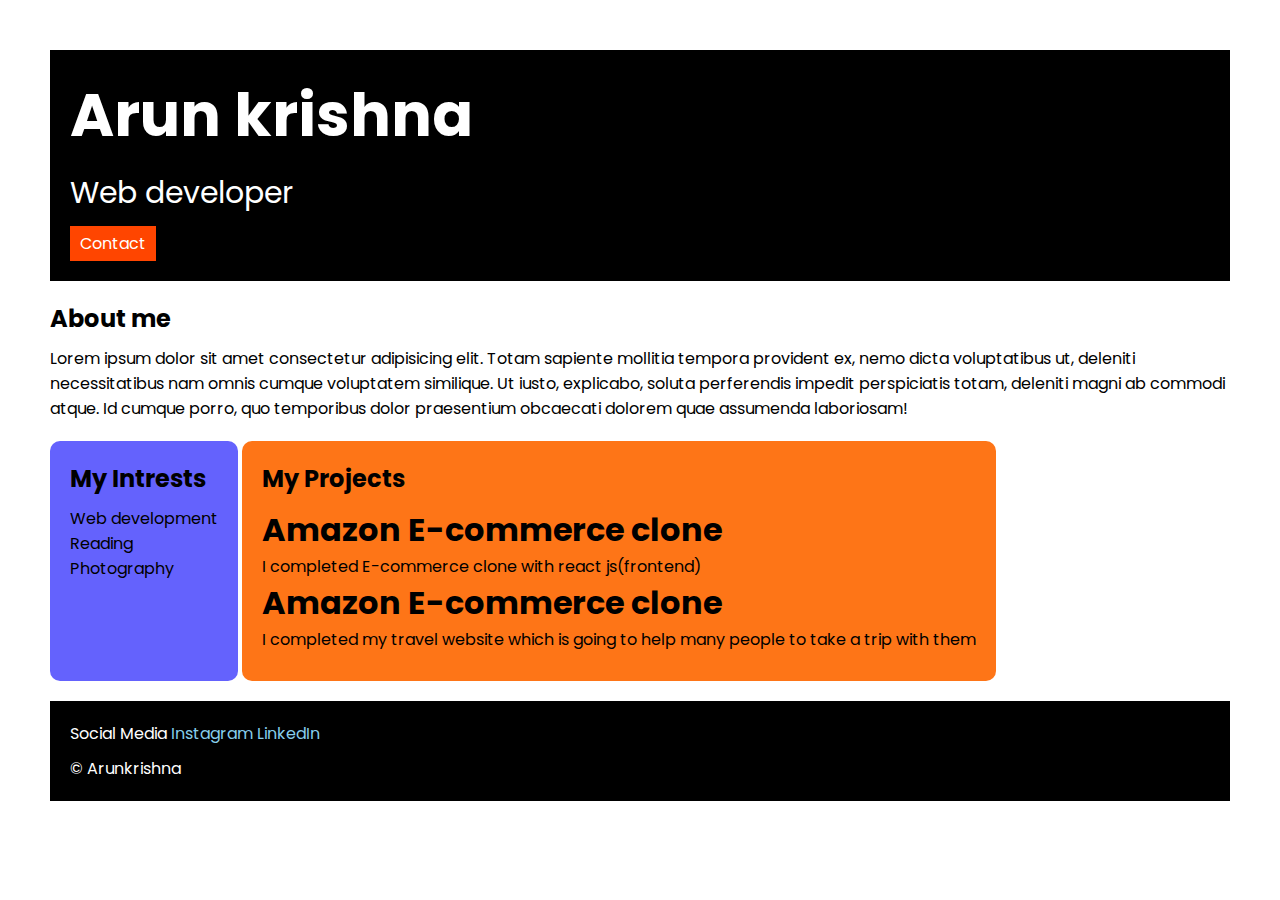
<file: index.html>
<!DOCTYPE html>
<html lang="en">

<head>
    <meta charset="UTF-8">
    <meta name="viewport" content="width=device-width, initial-scale=1.0">
    <title>Document</title>
    <link rel="stylesheet" href="style.css">
    <link rel="preconnect" href="https://fonts.googleapis.com">
    <link rel="preconnect" href="https://fonts.gstatic.com" crossorigin>
    <link
        href="https://fonts.googleapis.com/css2?family=Poppins:ital,wght@0,100;0,200;0,300;0,400;0,500;0,600;0,700;0,800;0,900;1,100;1,200;1,300;1,400;1,500;1,600;1,700;1,800;1,900&family=Roboto:ital,wght@0,100..900;1,100..900&display=swap"
        rel="stylesheet">
</head>

<body>

    <div class="container">



        <div class="section-one">

            <h1 class="section-one__name">Arun krishna</h1>
            <p class="section-one__role">Web developer</p>
            <a class="section-one__contact" href="contactform.html">Contact</a>


        </div>

        <div class="section-two">

            
        <h2 class="section-two__title">About me</h2>
        <p class="section-two__desc">Lorem ipsum dolor sit amet consectetur adipisicing elit. Totam sapiente mollitia tempora provident ex, nemo
            dicta
            voluptatibus ut, deleniti necessitatibus nam omnis cumque voluptatem similique. Ut iusto, explicabo, soluta
            perferendis impedit perspiciatis totam, deleniti magni ab commodi atque. Id cumque porro, quo temporibus
            dolor
            praesentium obcaecati dolorem quae assumenda laboriosam!</p>

        </div>


        <div class="section-three">

            <h2 class="section-three__title">My Intrests</h2>
            <ul class="section-three__desc">
                <li>Web development</li>
                <li>Reading</li>
                <li>Photography</li>
            </ul>

        </div>

        <div class="section-four">
        
        <h2 class="section-four__title">My Projects</h2>
        <ul class="section-four__desc">
            <li>
                <h1>Amazon E-commerce clone</h1>
                <p>I completed E-commerce clone with react js(frontend)</p>
            </li>

            <li>
                <h1>Amazon E-commerce clone</h1>
                <p>I completed my travel website which is going to help many people to take a trip with them</p>

            </li>
        </ul>


        </div>

        <div class="section-five">

            <p class="section-five__title">Social Media 
                <a href="www.instagram.com">Instagram</a>
                <a href="www.linkedin.com">LinkedIn</a></p>

            <p class="section-five__desc">&copy Arunkrishna</p>

        </div>



       

    </div>


</body>

</html>
</file>
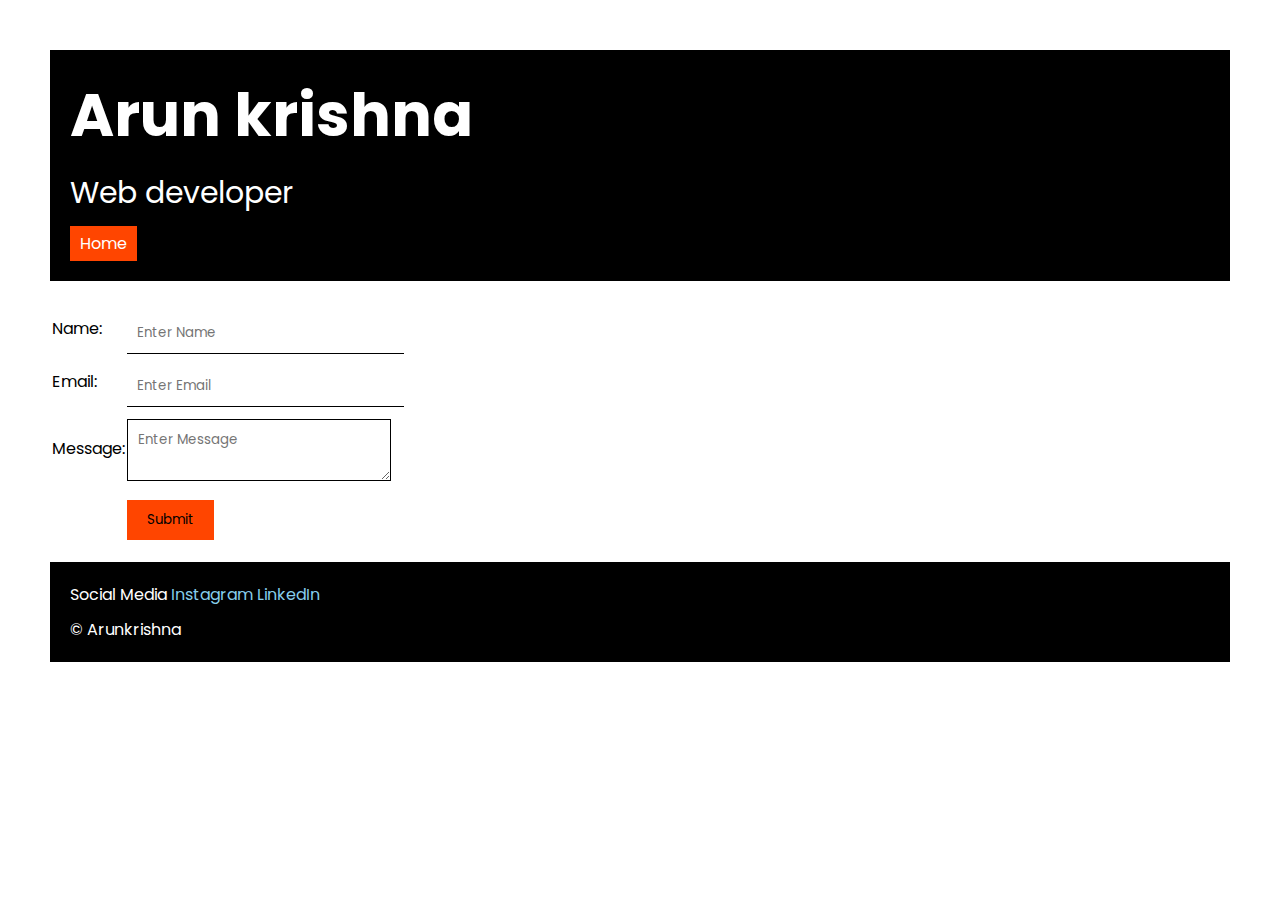
<file: contactform.html>
<!DOCTYPE html>
<html lang="en">

<head>
    <meta charset="UTF-8">
    <meta name="viewport" content="width=device-width, initial-scale=1.0">
    <title>contact</title>
    <link rel="stylesheet" href="style.css">
    <link rel="preconnect" href="https://fonts.googleapis.com">
    <link rel="preconnect" href="https://fonts.gstatic.com" crossorigin>
    <link
        href="https://fonts.googleapis.com/css2?family=Poppins:ital,wght@0,100;0,200;0,300;0,400;0,500;0,600;0,700;0,800;0,900;1,100;1,200;1,300;1,400;1,500;1,600;1,700;1,800;1,900&family=Roboto:ital,wght@0,100..900;1,100..900&display=swap"
        rel="stylesheet">
</head>

<body>

    <div class="container">

        <div class="section-one">

            <h1 class="section-one__name">Arun krishna</h1>
            <p class="section-one__role">Web developer</p>
            <a class="section-one__contact" href="index.html">Home</a>


        </div>

        <div class="contact-form">

            <form>
                <table>
                    <tr>
                        <td>Name:</td>
                        <td><input type="text" placeholder="Enter Name" class="contact-form__input"></td>
                    </tr>
                    <tr>
                        <td>Email:</td>
                        <td><input type="text" placeholder="Enter Email" class="contact-form__input"></td>
                    </tr>
                    <tr>
                        <td>Message:</td>
                        <td><textarea placeholder="Enter Message" class="contact-form__textarea"></textarea></td>
                    </tr>
        
                    <tr>
                        <td></td>
                        <td><input type="submit" class="contact-form__submit"></td>
                    </tr>
                </table>
        
        
            </form>

        </div>
    
   
    
        <div class="section-five">

            <p class="section-five__title">Social Media 
                <a href="www.instagram.com">Instagram</a>
                <a href="www.linkedin.com">LinkedIn</a></p>

            <p class="section-five__desc">&copy Arunkrishna</p>

        </div>

        
    </div>

  

</body>

</html>
</file>
<file: style.css>
*{

    padding: 0;
    margin: 0;
    font-family: "Poppins", sans-serif;
}

.container{
    padding: 50px;
}

.section-one{
    background-color: black;
    color: white;
    padding: 20px;
}

.section-one__contact{
    background-color: orangered;
    color: white;
    text-decoration: none;
    padding-left: 10px;
    padding-right: 10px;
    padding-top: 5px;
    padding-bottom: 5px;
    display: inline-block;
    margin-top: 10px;
}

.section-one__name{
    font-size: 60px;
}

.section-one__role{
    font-size: 30px;
    margin-top: 10px;
}

.section-two, .section-three, .section-four, .section-five{
    margin-top: 20px;
}

.section-two__desc, .section-three__desc, .section-four__desc, .section-five__desc{
    margin-top: 10px;
}

.section-five{
    background-color: black;
    color: white;
    padding: 20px;
}

.section-five__title a{
    color: skyblue;
    text-decoration: none;
}

.section-three li, .section-four li{
    list-style: none;
}

.section-three{
    background-color: #6462fd;
    color: black;
    padding: 20px;
    display: inline-block ;
    height: 200px;
    border-radius: 10px;
    vertical-align: top;
}

.section-four{
    background-color: #fe7517;
    color: black;
    padding: 20px;
    display: inline-block ;
    height: 200px;
    border-radius: 10px;
    vertical-align: top;
}



.contact-form{
    margin-top: 20px;
}

.contact-form__input, .contact-form__textarea, .contact-form__submit{
    margin-top: 10px;
}

.contact-form__input{
    padding: 10px;
    border: none;
    border-bottom: solid black 1px;
}



.contact-form__textarea{
    padding: 10px;
    border: none;
    border: solid black 1px;
}

.contact-form__submit{
    padding-top: 10px;
    padding-bottom: 10px;
    padding-left: 20px;
    padding-right: 20px;
    color: black;
    background-color:orangered;
    border: none;
}
</file>
